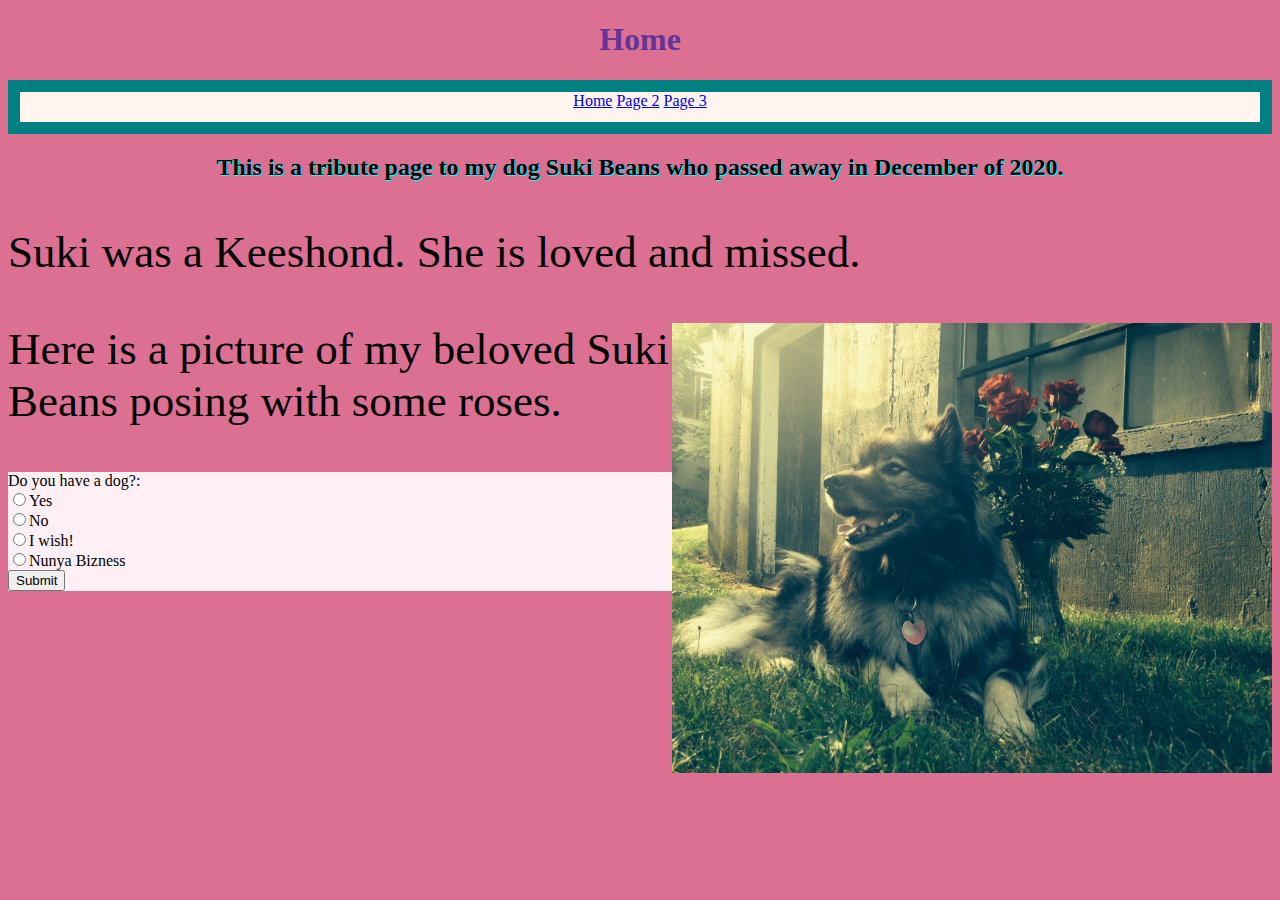
<file: Week8htmlcss/index.html>
<!DOCTYPE html>
<html lang="en">
<head>
    <meta charset="UTF-8">
    <meta http-equiv="X-UA-Compatible" content="IE=edge">
    <meta name="viewport" content="width=device-width, initial-scale=1.0">
    <title>Document</title>
    <link rel="stylesheet" href="styles.css">
</head>
<body>
    
    <h1>Home</h1>
    <div>
        <a href="index.html">Home</a>
        <a href="Suki2.html">Page 2</a>
        <a href="Suki3.html">Page 3</a>
    </div>
    <h2 class="shadow-text">This is a tribute page to my dog Suki Beans who passed away in December of 2020.</h2>
    <p id="large-paragraph">Suki was a Keeshond.  She is loved and missed.</p>

    <img height=450px src="Suki_Roses.JPG" alt="Suki the dog poses with roses." />
    <p id="large-paragraph">Here is a picture of my beloved Suki Beans posing with some roses. </p>

    <form>
        Do you have a dog?: <br>
        <input type="radio" name="dog" value="Yes">Yes <br>
        <input type="radio" name="dog" value="No">No <br>
        <input type="radio" name="dog" value="I wish!">I wish! <br>
        <input type="radio" name="dog" value="Nunya Bizness">Nunya Bizness <br>
        <input type="submit" value="Submit">
    </form>
</body>
</html>
</file>
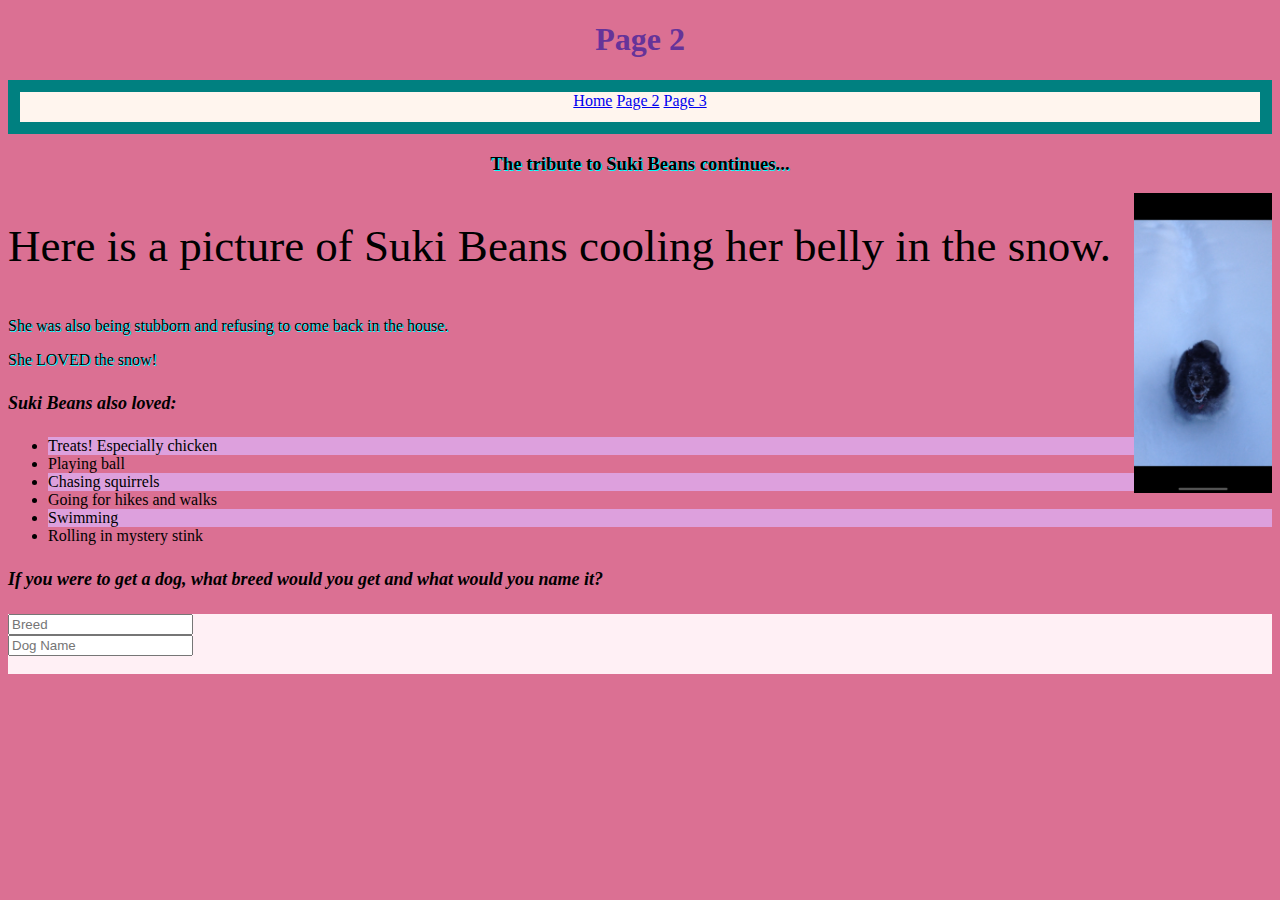
<file: Week8htmlcss/Suki2.html>
<!DOCTYPE html>
<html lang="en">
<head>
    <meta charset="UTF-8">
    <meta http-equiv="X-UA-Compatible" content="IE=edge">
    <meta name="viewport" content="width=device-width, initial-scale=1.0">
    <title>Document</title>
    <link rel="stylesheet" href="styles.css">
</head>
<body>
    
    <h1>Page 2</h1>
    <div>
        <a href="index.html">Home</a>
        <a href="Suki2.html">Page 2</a>
        <a href="Suki3.html">Page 3</a>
    </div>
    
    <h3 class="shadow-text">The tribute to Suki Beans continues...</h3>
    <img height=300px src="Suki_Big_Snow.PNG" alt="Suki lying in the snow" />
    <p id="large-paragraph">Here is a picture of Suki Beans cooling her belly in the snow.</p>
    <p class="shadow-text">She was also being stubborn and refusing to come back in the house.</p>
    <p class="shadow-text">She LOVED the snow!</p>
    
    <h4>Suki Beans also loved:</h4>
    
    <ul class="every-odd">
        <li>Treats!  Especially chicken</li>
        <li>Playing ball</li>
        <li>Chasing squirrels</li>
        <li>Going for hikes and walks</li>
        <li>Swimming</li>
        <li>Rolling in mystery stink</li>
    </ul>
    
    <h4>If you were to get a dog, what breed would you get and what would you name it?</h4>

    <form>
        <input type="text" name="breed" placeholder="Breed"> <br>
        <input type="text" name="dogName" placeholder="Dog Name"> <br><br>
    
    </form>

</body>
</html>
</file>
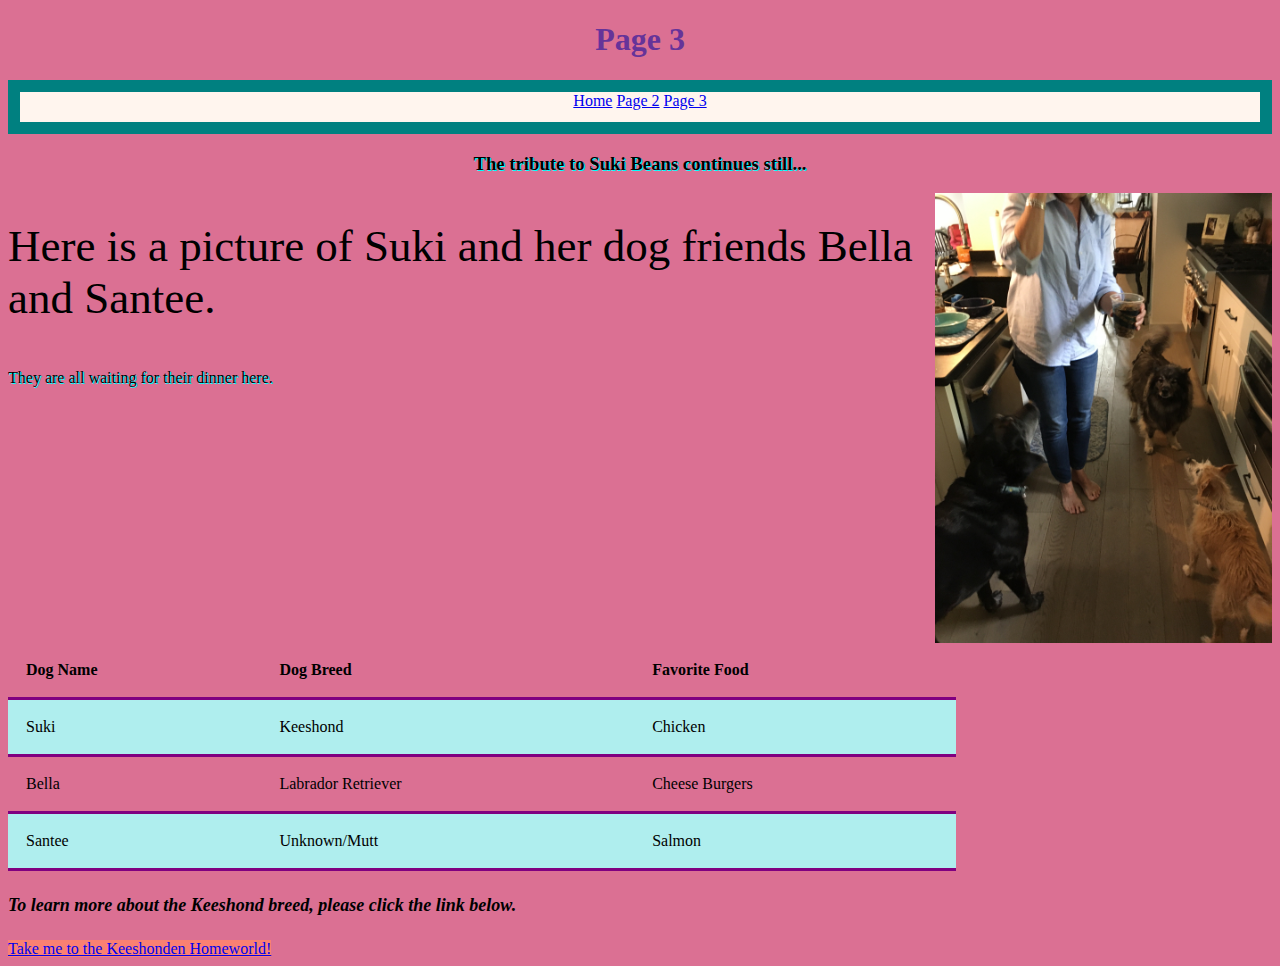
<file: Week8htmlcss/Suki3.html>
<!DOCTYPE html>
<html lang="en">
<head>
    <meta charset="UTF-8">
    <meta http-equiv="X-UA-Compatible" content="IE=edge">
    <meta name="viewport" content="width=device-width, initial-scale=1.0">
    <title>Document</title>
    <link rel="stylesheet" href="styles.css">
</head>
<body>
    
    <h1>Page 3</h1>
    <div>
        <a href="index.html">Home</a>
        <a href="Suki2.html">Page 2</a>
        <a href="Suki3.html">Page 3</a>
    </div>
    <h3 class="shadow-text">The tribute to Suki Beans continues still...</h3>
    <img height=450px src="Suki_And_Friends.JPG" alt="A picture of Suki with her dog friends Bella and Santee."/>
    <p id="large-paragraph">Here is a picture of Suki and her dog friends Bella and Santee. </p>
    <p class="shadow-text">They are all waiting for their dinner here.</p>

    <table>
        <tr>
            <th>Dog Name</th>
            <th>Dog Breed</th>
            <th>Favorite Food</th>
        </tr>
        <tr>
            <td>Suki</td>
            <td>Keeshond</td>
            <td>Chicken</td>
        </tr>
        <tr>
            <td>Bella</td>
            <td>Labrador Retriever</td>
            <td>Cheese Burgers</td>
        </tr>
        <tr>
            <td>Santee</td>
            <td>Unknown/Mutt</td>
            <td>Salmon</td>
        </tr>
    </table>
    <h4>To learn more about the Keeshond breed, please click the link below.</h4>
    <a class="show-link" href="https://www.keeshond.org/">Take me to the Keeshonden Homeworld!</a>

</body>
</html>
</file>
<file: Week8htmlcss/styles.css>
body {
    background-color: palevioletred;
}

h1 {
    color:rebeccapurple; 
    text-align: center; 
}

div {
    background-color: seashell;
    border-style: solid;
    border-color: teal;
    border-width: 12px;   
    height: 30px;
    text-align: center; 
}

h2 {
    text-align:  center;
}

h3 {
    text-align: center;
}

h4 {
    font-style: italic;
    font-size: 18px;
}

.shadow-text {
    text-shadow: aqua 1px 1px;
}

#large-paragraph {
    font-size: 45px;
}

img {
    float: inline-end;
}

form {
    background-color: lavenderblush;
}

.every-odd li:nth-child(odd) {
    background-color: plum;
}

table {
    border-collapse: collapse;
    width: 75%;
}

th, td {
    padding: 18px;
    text-align: left;
    border-bottom: 3px solid purple;
}

tr:nth-child(even) {
    background-color: paleturquoise;
}

tr:hover {
    background-color: pink;
}

.show-link {
    background-color: salmon;
}
</file>
